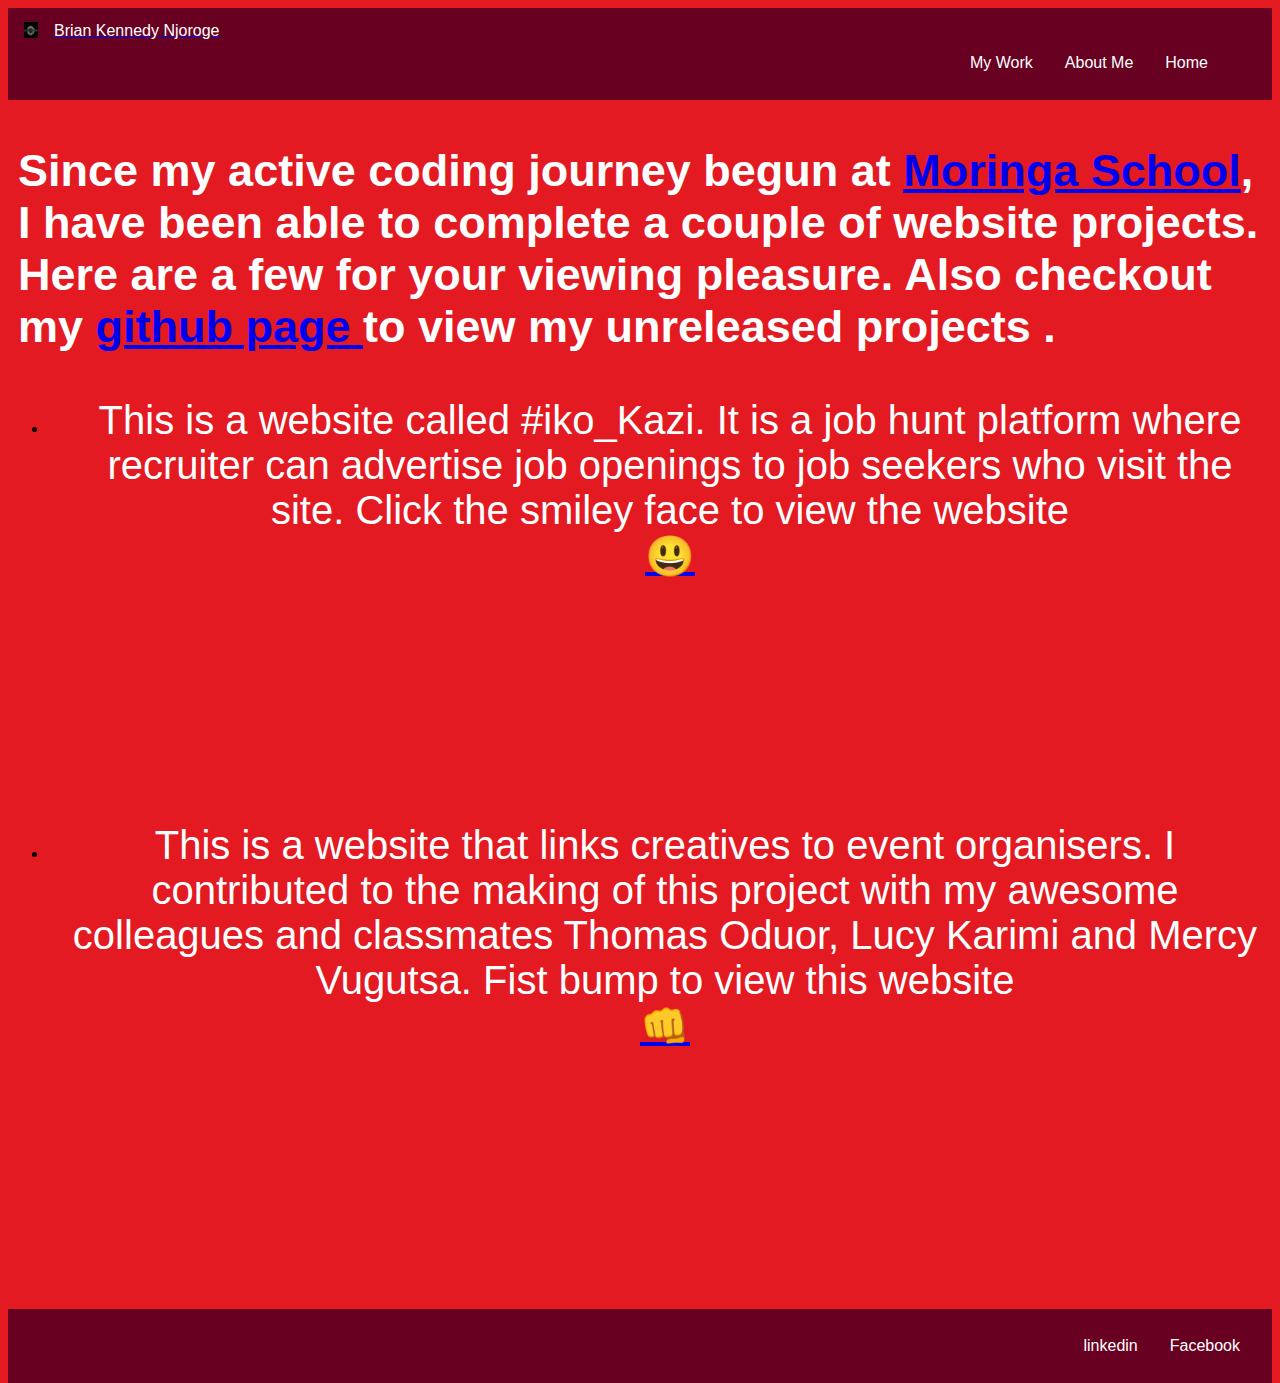
<file: work.html>
<!DOCTYPE html>
<html lang="en">
<head>
    <meta charset="UTF-8">
    <meta name="viewport" content="width=device-width, initial-scale=1.0">
    <title>My Work</title>
    <link rel="stylesheet" type="text/css" href="work.css">
</head>
<body>
    <nav class="topbar">
        <header>
            <a link href="/" class="brand-logo">
                <img class="logo" src="image/brand-logo.png">
                <div class="logoname">Brian Kennedy Njoroge</div>
            <ul>
                <li><a href="index.html">Home</a></li>
                <li><a href="about.html">About Me</a></li>
                <li><a href="work.html">My Work</a></li>
            </ul>
        </header>
    </nav>
        <section class="work-main-section">
            <p class="intro">Since my active coding journey begun at <a href="https://moringaschool.com/">Moringa School</a>, I have been able to complete a couple of website projects.
                Here are a few for your viewing pleasure. Also checkout my <a href="https://github.com/BrianKennedyN">github page </a>to view my unreleased projects .</p>
                <ul>
                    <li>
                        <div class='parent-flex-parent'>
                            <div class='flex-child-text'>This is a website called #iko_Kazi. It is a job hunt platform where recruiter can advertise job openings to job seekers who visit the site.
                                Click the smiley face to view the website<a href="https://briankennedyn.github.io/-iko_kAZi/"><br>
                                    😃</a>
                            </div>
            
                        </div>
                    </li>
                    <li>
                        <div class="parent-flex-parent2">
                            <div class="flex-child-text2">This is a website that links creatives to event organisers. I contributed to the making of this project with my awesome colleagues and classmates Thomas Oduor, Lucy Karimi and Mercy Vugutsa.
                                Fist bump to view this website<a href="https://luciahroyalty101.github.io/Twaweza-Youths-Empowerment-project/"><br>
                                    👊</a>
                            </div>
                        </div>   

                    </li>
                </ul>

  
            </p>
        </section>     
    

    <nav class="bottombar">
        <footer>
            <ul>
                <li><a href="https://www.facebook.com/mejja.njosh/">Facebook</a></li>
                <li><a href="https://www.linkedin.com/in/brian-kennedy-njoroge-58680512a/">linkedin</a></li>
            </ul>
        </footer>
    </nav>         
</body>
</html>
</file>
<file: work.css>
header{
    background-color:  #680021;
    display: flex;
    flex-direction: column;
    justify-content: center;
    text-align: justify;
    position: static;
    padding: 14px 16px;   
}

.topbar header ul{

list-style-type: none;
margin: 0;
padding: 0;
position: static;


}

.topbar header ul li {
    display: inline;
    position: static;
    
}

.topbar header ul li a {
    color: white;
    text-decoration:none;
    float: right;
    padding: 14px 16px;   
    position: static; 
}


.logo{
    height: 16px;
    width: 14px;
    /* display: inline;
    position: static; */ 
}

.logoname{
    margin-left: 1rem; 
    color: white;
    font-style: Zapf-Chancery, italic;
}

.brand-logo{
    display: flex;
    h
}


@import url('https://fonts.googleapis.com/css? family=Poppins:400,500,700');

*, *::before, *::after{
    box-sizing: border-box;
}


.bottombar{
    background-color: #680021;;
    display: flex;
    flex-direction: column;
    justify-content: center;
    text-align: justify;
    position: static;
    width: 100%;
}

.bottombar, footer ul{
    list-style-type: none;
    margin: 0;
    padding: 0;
    position: static;


}

.bottombar, footer ul li {
    display: inline;
    position: static;
    
}

.bottombar, footer ul li a {
    color: white;
    text-decoration:none;
    float: right;
    padding: 14px 16px;   
    position: static; 
}


body{
    background-color:  #e31a22;
    font-family: Poppins,sans-serif;
}

.intro,.parent-flex-parent,.flex-child-parent, .parent-flex-parent2, .flex-child-text{
    color: white;
    padding-left: 10px;
    border-right: 10px;
}

.intro{
    font-size: 45px;
    font-weight: 600;
}

.flex-child-text, .flex-child-text2{
    text-align: center;
    font-size: 40px;
    padding-top: 5px%;
    padding-bottom: 20%;
}
</file>
